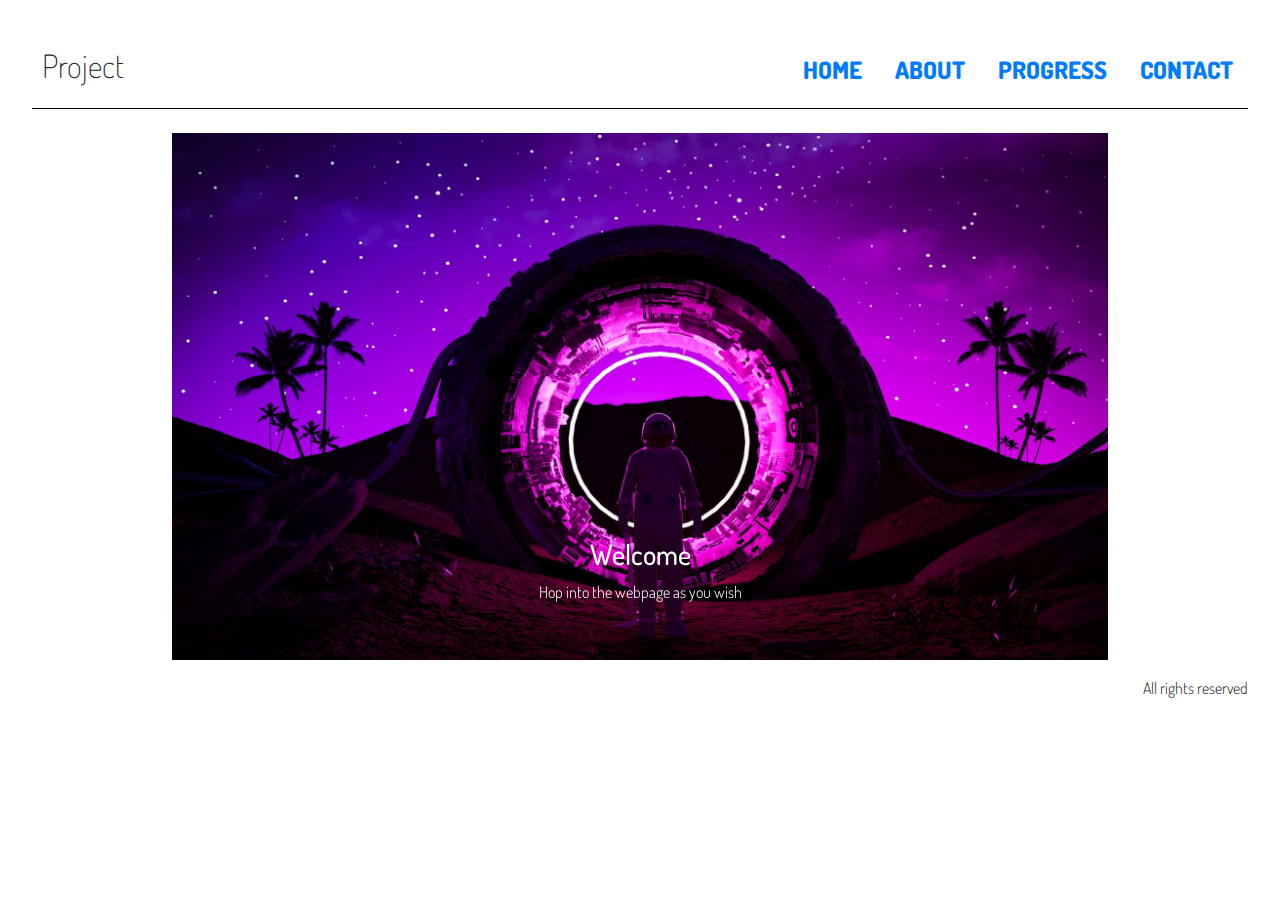
<file: portfolio_school/index.html>
<!DOCTYPE html>
<html lang="en" dir="ltr">
  <head>
    <meta charset="utf-8">
    <link rel="stylesheet" href="https://stackpath.bootstrapcdn.com/bootstrap/4.5.2/css/bootstrap.min.css" integrity="sha384-JcKb8q3iqJ61gNV9KGb8thSsNjpSL0n8PARn9HuZOnIxN0hoP+VmmDGMN5t9UJ0Z" crossorigin="anonymous">
    <script src="https://code.jquery.com/jquery-3.5.1.slim.min.js" integrity="sha384-DfXdz2htPH0lsSSs5nCTpuj/zy4C+OGpamoFVy38MVBnE+IbbVYUew+OrCXaRkfj" crossorigin="anonymous"></script>
    <script src="https://cdn.jsdelivr.net/npm/popper.js@1.16.1/dist/umd/popper.min.js" integrity="sha384-9/reFTGAW83EW2RDu2S0VKaIzap3H66lZH81PoYlFhbGU+6BZp6G7niu735Sk7lN" crossorigin="anonymous"></script>
    <script src="https://stackpath.bootstrapcdn.com/bootstrap/4.5.2/js/bootstrap.min.js" integrity="sha384-B4gt1jrGC7Jh4AgTPSdUtOBvfO8shuf57BaghqFfPlYxofvL8/KUEfYiJOMMV+rV" crossorigin="anonymous"></script>
    <link rel="stylesheet" href="style/navbar.css">
    <script type="text/javascript" src="script/index.js"></script>
    <link rel="icon" href="media/cyberpunk.png" type="x-image/icon">
    <title>Home</title>
  </head>
  <body>
    <main>
      <div class="header">
        <div class="logo">
          Project
        </div>
        <div class="menu">
        <a href="index.html" class="link">
          <div class="title">Home</div>
          <div class="bar"></div>
        </a>
        <a href="page/about.html" class="link">
          <div class="title">About</div>
          <div class="bar"></div>
        </a>
        <a href="page/progress.html" class="link">
          <div class="title">Progress</div>
          <div class="bar"></div>
        </a>
        <a href="page/contact.html" class="link">
          <div class="title">Contact</div>
          <div class="bar"></div>
        </a>
        </div>
      </div>
    </main>
    <div id="carouselExampleSlidesOnly" class="carousel slide" data-ride="carousel">
      <div class="carousel-inner">
        <div class="carousel-item active">
          <img class="d-block w-100" src="media/astronaut_ring_neon_156673_1920x1080.jpg" alt="First slide">
          <div class="carousel-caption">
            <h3>Welcome</h3>
            <p>Hop into the webpage as you wish</p>
          </div>
        </div>
        <div class="carousel-item">
          <img class="d-block w-100" src="media/wallpapersden.com_synthwave-and-retrowave_1920x1080.jpg" alt="Second slide">
        </div>
        <div class="carousel-item">
          <img class="d-block w-100" src="media/xiaomi-mi-gaming-laptop-stock-4k-nx-1920x1080.jpg" alt="Third slide">
        </div>
      </div>
    </div>
    <!-- <footer class="footer">
      <div class="container">
        <span class="text-muted">
          All rights reserved
        </span>
      </div>
    </footer> -->
    <div class="footer-copyright text-right py-3">All rights reserved</div>
  </body>
</html>
</file>
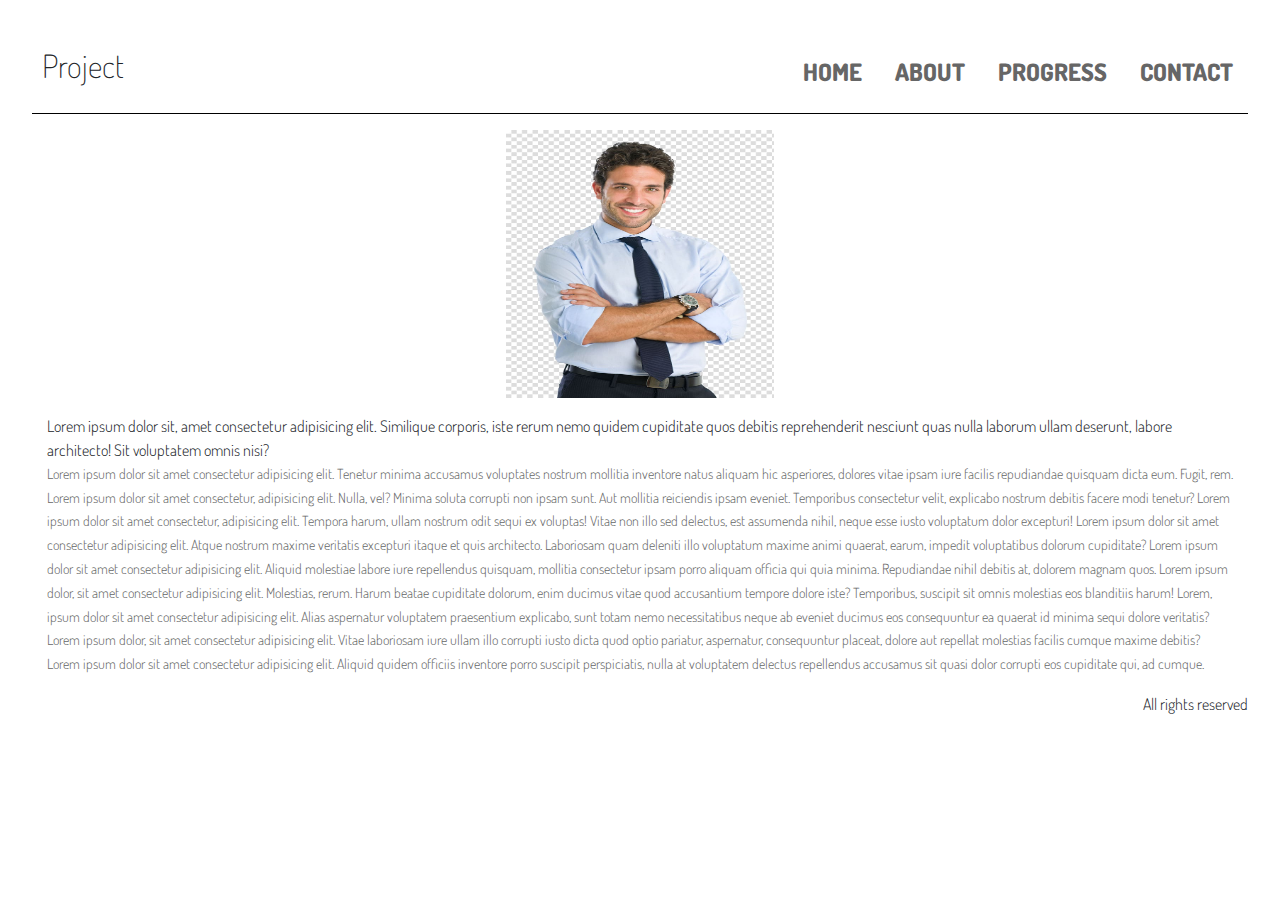
<file: portfolio_school/page/about.html>
<!DOCTYPE html>
<html lang="en" dir="ltr">
  <head>
    <meta charset="utf-8">
    <link rel="stylesheet" href="https://stackpath.bootstrapcdn.com/bootstrap/4.5.2/css/bootstrap.min.css" integrity="sha384-JcKb8q3iqJ61gNV9KGb8thSsNjpSL0n8PARn9HuZOnIxN0hoP+VmmDGMN5t9UJ0Z" crossorigin="anonymous">
    <script src="https://code.jquery.com/jquery-3.5.1.slim.min.js" integrity="sha384-DfXdz2htPH0lsSSs5nCTpuj/zy4C+OGpamoFVy38MVBnE+IbbVYUew+OrCXaRkfj" crossorigin="anonymous"></script>
    <script src="https://cdn.jsdelivr.net/npm/popper.js@1.16.1/dist/umd/popper.min.js" integrity="sha384-9/reFTGAW83EW2RDu2S0VKaIzap3H66lZH81PoYlFhbGU+6BZp6G7niu735Sk7lN" crossorigin="anonymous"></script>
    <script src="https://stackpath.bootstrapcdn.com/bootstrap/4.5.2/js/bootstrap.min.js" integrity="sha384-B4gt1jrGC7Jh4AgTPSdUtOBvfO8shuf57BaghqFfPlYxofvL8/KUEfYiJOMMV+rV" crossorigin="anonymous"></script>
    <link rel="stylesheet" href="../style/navbar.css">
    <link rel="stylesheet" href="../style/contact.css">
    <script type="text/javascript" src="../script/index.js"></script>
    <link rel="icon" href="../media/cyberpunk.png" type="x-image/icon">
    <title>About</title>
  </head>
  <body>
    <main>
      <div class="header">
        <div class="logo">Project</div>
        <div class="menu">
        <a href="../index.html" class="link">
            <div class="title">Home</div>
            <div class="bar"></div>
        </a>
        <a href="../page/about.html" class="link">
          <div class="title">About</div>
          <div class="bar"></div>
        </a>
        <a href="../page/progress.html" class="link">
          <div class="title">Progress</div>
          <div class="bar"></div>
        </a>
        <a href="../page/contact.html" class="link">
          <div class="title">Contact</div>
          <div class="bar"></div>
        </a>
        </div>
      </div>
    </main>
    <div class="headerimage">
        <img src="../media/desktop-wallpaper-clip-art-thinking-woman.jpg" alt="hdrimg" class="rounded mx-auto d-block">
    </div>
    <div class="section group">
        <div class="col span_1of3"></div>
        <div class="col span_1of3">Lorem ipsum dolor sit, amet consectetur adipisicing elit. Similique corporis, iste rerum nemo quidem cupiditate quos debitis reprehenderit nesciunt quas nulla laborum ullam deserunt, labore architecto! Sit voluptatem omnis nisi?</div>
        <div class="col span_1of3">
            <p>
                Lorem ipsum dolor sit amet consectetur adipisicing elit. Tenetur minima accusamus voluptates nostrum mollitia inventore natus aliquam hic asperiores, dolores vitae ipsam iure facilis repudiandae quisquam dicta eum. Fugit, rem.
                Lorem ipsum dolor sit amet consectetur, adipisicing elit. Nulla, vel? Minima soluta corrupti non ipsam sunt. Aut mollitia reiciendis ipsam eveniet. Temporibus consectetur velit, explicabo nostrum debitis facere modi tenetur?
                Lorem ipsum dolor sit amet consectetur, adipisicing elit. Tempora harum, ullam nostrum odit sequi ex voluptas! Vitae non illo sed delectus, est assumenda nihil, neque esse iusto voluptatum dolor excepturi!
                Lorem ipsum dolor sit amet consectetur adipisicing elit. Atque nostrum maxime veritatis excepturi itaque et quis architecto. Laboriosam quam deleniti illo voluptatum maxime animi quaerat, earum, impedit voluptatibus dolorum cupiditate?
                Lorem ipsum dolor sit amet consectetur adipisicing elit. Aliquid molestiae labore iure repellendus quisquam, mollitia consectetur ipsam porro aliquam officia qui quia minima. Repudiandae nihil debitis at, dolorem magnam quos.
                Lorem ipsum dolor, sit amet consectetur adipisicing elit. Molestias, rerum. Harum beatae cupiditate dolorum, enim ducimus vitae quod accusantium tempore dolore iste? Temporibus, suscipit sit omnis molestias eos blanditiis harum!
                Lorem, ipsum dolor sit amet consectetur adipisicing elit. Alias aspernatur voluptatem praesentium explicabo, sunt totam nemo necessitatibus neque ab eveniet ducimus eos consequuntur ea quaerat id minima sequi dolore veritatis?
                Lorem ipsum dolor, sit amet consectetur adipisicing elit. Vitae laboriosam iure ullam illo corrupti iusto dicta quod optio pariatur, aspernatur, consequuntur placeat, dolore aut repellat molestias facilis cumque maxime debitis?
                Lorem ipsum dolor sit amet consectetur adipisicing elit. Aliquid quidem officiis inventore porro suscipit perspiciatis, nulla at voluptatem delectus repellendus accusamus sit quasi dolor corrupti eos cupiditate qui, ad cumque.
            </p>
        </div>
    </div>
    <!-- <footer class="footer">
      <div class="container">
        <span class="text-muted">
          All rights reserved
        </span>
      </div>
    </footer> -->
    <div class="footer-copyright text-right py-3">All rights reserved</div>
  </body>
</html>
</file>
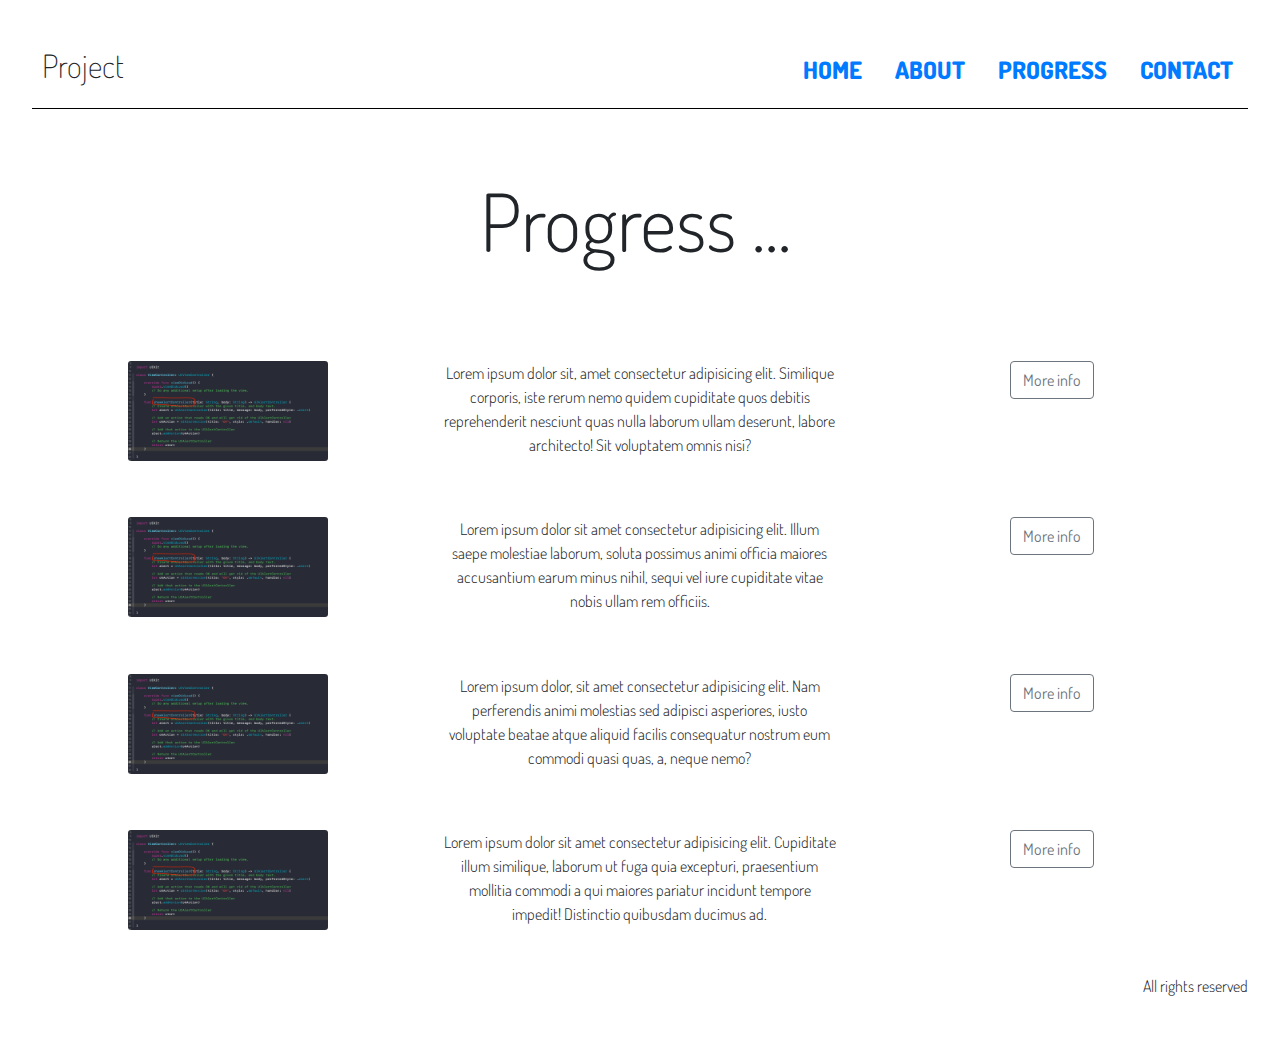
<file: portfolio_school/page/progress.html>
<!DOCTYPE html>
<html lang="en" dir="ltr">
  <head>
    <meta charset="utf-8">
    <link rel="stylesheet" href="https://stackpath.bootstrapcdn.com/bootstrap/4.5.2/css/bootstrap.min.css" integrity="sha384-JcKb8q3iqJ61gNV9KGb8thSsNjpSL0n8PARn9HuZOnIxN0hoP+VmmDGMN5t9UJ0Z" crossorigin="anonymous">
    <script src="https://code.jquery.com/jquery-3.5.1.slim.min.js" integrity="sha384-DfXdz2htPH0lsSSs5nCTpuj/zy4C+OGpamoFVy38MVBnE+IbbVYUew+OrCXaRkfj" crossorigin="anonymous"></script>
    <script src="https://cdn.jsdelivr.net/npm/popper.js@1.16.1/dist/umd/popper.min.js" integrity="sha384-9/reFTGAW83EW2RDu2S0VKaIzap3H66lZH81PoYlFhbGU+6BZp6G7niu735Sk7lN" crossorigin="anonymous"></script>
    <script src="https://stackpath.bootstrapcdn.com/bootstrap/4.5.2/js/bootstrap.min.js" integrity="sha384-B4gt1jrGC7Jh4AgTPSdUtOBvfO8shuf57BaghqFfPlYxofvL8/KUEfYiJOMMV+rV" crossorigin="anonymous"></script>
    <link rel="stylesheet" href="../style/progress.css">
    <link rel="stylesheet" href="../style/navbar.css">
    <script type="text/javascript" src="../script/index.js"></script>
    <link rel="icon" href="../media/cyberpunk.png" type="x-image/icon">
    <title>Progress</title>
  </head>
  <body>
    <main>
      <div class="header">
        <div class="logo">Project</div>
        <div class="menu">
        <a href="../index.html" class="link">
            <div class="title">Home</div>
            <div class="bar"></div>
        </a>
        <a href="../page/about.html" class="link">
          <div class="title">About</div>
          <div class="bar"></div>
        </a>
        <a href="../page/progress.html" class="link">
          <div class="title">Progress</div>
          <div class="bar"></div>
        </a>
        <a href="../page/contact.html" class="link">
          <div class="title">Contact</div>
          <div class="bar"></div>
        </a>
        </div>
      </div>
      <div class="progressbar">Progress ...</div>
    </main>
    <div class="section group">
        <div class="col span_1of3"><img src="../media/CodeSnippetsScreenshot1.png" alt="codesnippet" class="codesnippet"></div>
        <div class="col span_1of3">Lorem ipsum dolor sit, amet consectetur adipisicing elit. Similique corporis, iste rerum nemo quidem cupiditate quos debitis reprehenderit nesciunt quas nulla laborum ullam deserunt, labore architecto! Sit voluptatem omnis nisi?</div>
        <div class="col span_1of3">
            <button type="button" class="btn btn-outline-secondary" data-toggle="modal" data-target="#exampleModalLong">More info</button>
              <div class="modal fade" id="exampleModalLong" tabindex="-1" role="dialog" aria-labelledby="exampleModalLongTitle" aria-hidden="true">
                <div class="modal-dialog" role="document">
                  <div class="modal-content">
                    <div class="modal-header">
                      <h5 class="modal-title" id="exampleModalLongTitle">Project example</h5>
                      <button type="button" class="close" data-dismiss="modal" aria-label="Close">
                        <span aria-hidden="true">&times;</span>
                      </button>
                    </div>
                    <div class="modal-body">
                      <p>
                      Lorem ipsum dolor, sit amet consectetur adipisicing elit. Accusamus provident nihil asperiores enim molestiae tempore atque aut, laboriosam facere, consectetur in est iusto quae dignissimos. Tempore at totam voluptates distinctio?
                      Lorem, ipsum dolor sit amet consectetur adipisicing elit. Officia, minima? Possimus sit cum doloremque, maxime, alias, officia unde id fugiat modi in odio corrupti beatae vel necessitatibus labore sint maiores.
                      Lorem ipsum dolor sit amet consectetur adipisicing elit. Debitis tempora dolor ullam architecto? Dolor, doloremque, reiciendis nulla cupiditate facere sit dolorum ratione aperiam iusto officia iure laboriosam consequatur, explicabo accusamus?
                      Lorem ipsum dolor sit amet consectetur adipisicing elit. Quae sint adipisci odio architecto ex ratione ipsa vero vel aspernatur beatae quidem eveniet, voluptas pariatur animi aut necessitatibus omnis ducimus nam?
                      Lorem ipsum, dolor sit amet consectetur adipisicing elit. Distinctio magni odio dolorum adipisci ducimus officiis recusandae dicta eveniet, ex ipsum facilis ipsam repellendus harum, voluptatibus molestias, impedit ratione expedita sequi?
                      Lorem ipsum dolor sit amet consectetur adipisicing elit. Vel, tempore. Ipsum incidunt maxime quas quam exercitationem optio autem sapiente nostrum pariatur facere fugiat ullam id voluptates, adipisci delectus deleniti in.
                      Lorem ipsum, dolor sit amet consectetur adipisicing elit. Eligendi quibusdam excepturi nihil laboriosam facere iste maxime modi asperiores maiores, incidunt, magnam aliquid dolorum, perferendis ducimus cumque. Veniam tempore laudantium explicabo.
                      Lorem ipsum dolor sit amet consectetur adipisicing elit. Nesciunt similique laborum sed dolores dicta culpa est porro vel, possimus, iure totam ipsum ab obcaecati distinctio quia cum sequi dolore architecto.
                      Lorem ipsum dolor, sit amet consectetur adipisicing elit. Accusamus provident nihil asperiores enim molestiae tempore atque aut, laboriosam facere, consectetur in est iusto quae dignissimos. Tempore at totam voluptates distinctio?
                      Lorem, ipsum dolor sit amet consectetur adipisicing elit. Officia, minima? Possimus sit cum doloremque, maxime, alias, officia unde id fugiat modi in odio corrupti beatae vel necessitatibus labore sint maiores.
                      Lorem ipsum dolor sit amet consectetur adipisicing elit. Debitis tempora dolor ullam architecto? Dolor, doloremque, reiciendis nulla cupiditate facere sit dolorum ratione aperiam iusto officia iure laboriosam consequatur, explicabo accusamus?
                      Lorem ipsum dolor sit amet consectetur adipisicing elit. Quae sint adipisci odio architecto ex ratione ipsa vero vel aspernatur beatae quidem eveniet, voluptas pariatur animi aut necessitatibus omnis ducimus nam?
                      Lorem ipsum, dolor sit amet consectetur adipisicing elit. Distinctio magni odio dolorum adipisci ducimus officiis recusandae dicta eveniet, ex ipsum facilis ipsam repellendus harum, voluptatibus molestias, impedit ratione expedita sequi?
                      Lorem ipsum dolor sit amet consectetur adipisicing elit. Vel, tempore. Ipsum incidunt maxime quas quam exercitationem optio autem sapiente nostrum pariatur facere fugiat ullam id voluptates, adipisci delectus deleniti in.
                      Lorem ipsum, dolor sit amet consectetur adipisicing elit. Eligendi quibusdam excepturi nihil laboriosam facere iste maxime modi asperiores maiores, incidunt, magnam aliquid dolorum, perferendis ducimus cumque. Veniam tempore laudantium explicabo.
                      Lorem ipsum dolor sit amet consectetur adipisicing elit. Nesciunt similique laborum sed dolores dicta culpa est porro vel, possimus, iure totam ipsum ab obcaecati distinctio quia cum sequi dolore architecto.
                      Lorem ipsum dolor, sit amet consectetur adipisicing elit. Accusamus provident nihil asperiores enim molestiae tempore atque aut, laboriosam facere, consectetur in est iusto quae dignissimos. Tempore at totam voluptates distinctio?
                      Lorem, ipsum dolor sit amet consectetur adipisicing elit. Officia, minima? Possimus sit cum doloremque, maxime, alias, officia unde id fugiat modi in odio corrupti beatae vel necessitatibus labore sint maiores.
                      Lorem ipsum dolor sit amet consectetur adipisicing elit. Debitis tempora dolor ullam architecto? Dolor, doloremque, reiciendis nulla cupiditate facere sit dolorum ratione aperiam iusto officia iure laboriosam consequatur, explicabo accusamus?
                      Lorem ipsum dolor sit amet consectetur adipisicing elit. Quae sint adipisci odio architecto ex ratione ipsa vero vel aspernatur beatae quidem eveniet, voluptas pariatur animi aut necessitatibus omnis ducimus nam?
                      Lorem ipsum, dolor sit amet consectetur adipisicing elit. Distinctio magni odio dolorum adipisci ducimus officiis recusandae dicta eveniet, ex ipsum facilis ipsam repellendus harum, voluptatibus molestias, impedit ratione expedita sequi?
                      Lorem ipsum dolor sit amet consectetur adipisicing elit. Vel, tempore. Ipsum incidunt maxime quas quam exercitationem optio autem sapiente nostrum pariatur facere fugiat ullam id voluptates, adipisci delectus deleniti in.
                      Lorem ipsum, dolor sit amet consectetur adipisicing elit. Eligendi quibusdam excepturi nihil laboriosam facere iste maxime modi asperiores maiores, incidunt, magnam aliquid dolorum, perferendis ducimus cumque. Veniam tempore laudantium explicabo.
                      Lorem ipsum dolor sit amet consectetur adipisicing elit. Nesciunt similique laborum sed dolores dicta culpa est porro vel, possimus, iure totam ipsum ab obcaecati distinctio quia cum sequi dolore architecto.
                      Lorem ipsum dolor, sit amet consectetur adipisicing elit. Accusamus provident nihil asperiores enim molestiae tempore atque aut, laboriosam facere, consectetur in est iusto quae dignissimos. Tempore at totam voluptates distinctio?
                      Lorem, ipsum dolor sit amet consectetur adipisicing elit. Officia, minima? Possimus sit cum doloremque, maxime, alias, officia unde id fugiat modi in odio corrupti beatae vel necessitatibus labore sint maiores.
                      Lorem ipsum dolor sit amet consectetur adipisicing elit. Debitis tempora dolor ullam architecto? Dolor, doloremque, reiciendis nulla cupiditate facere sit dolorum ratione aperiam iusto officia iure laboriosam consequatur, explicabo accusamus?
                      Lorem ipsum dolor sit amet consectetur adipisicing elit. Quae sint adipisci odio architecto ex ratione ipsa vero vel aspernatur beatae quidem eveniet, voluptas pariatur animi aut necessitatibus omnis ducimus nam?
                      Lorem ipsum, dolor sit amet consectetur adipisicing elit. Distinctio magni odio dolorum adipisci ducimus officiis recusandae dicta eveniet, ex ipsum facilis ipsam repellendus harum, voluptatibus molestias, impedit ratione expedita sequi?
                      Lorem ipsum dolor sit amet consectetur adipisicing elit. Vel, tempore. Ipsum incidunt maxime quas quam exercitationem optio autem sapiente nostrum pariatur facere fugiat ullam id voluptates, adipisci delectus deleniti in.
                      Lorem ipsum, dolor sit amet consectetur adipisicing elit. Eligendi quibusdam excepturi nihil laboriosam facere iste maxime modi asperiores maiores, incidunt, magnam aliquid dolorum, perferendis ducimus cumque. Veniam tempore laudantium explicabo.
                      Lorem ipsum dolor sit amet consectetur adipisicing elit. Nesciunt similique laborum sed dolores dicta culpa est porro vel, possimus, iure totam ipsum ab obcaecati distinctio quia cum sequi dolore architecto.
                      </p>
                    </div>
                    <div class="modal-footer">
                      <button type="button" class="btn btn-secondary" data-dismiss="modal">Close</button>
                    </div>
                  </div>
                </div>
              </div>
        </div>
    </div>
    <div class="section group">
        <div class="col span_1of3"><img src="../media/CodeSnippetsScreenshot1.png" alt="codesnippet" class="codesnippet"></div>
        <div class="col span_1of3">Lorem ipsum dolor sit amet consectetur adipisicing elit. Illum saepe molestiae laborum, soluta possimus animi officia maiores accusantium earum minus nihil, sequi vel iure cupiditate vitae nobis ullam rem officiis.</div>
        <div class="col span_1of3">
            <button type="button" class="btn btn-outline-secondary" data-toggle="modal" data-target="#exampleModalLong">More info</button>
            <div class="modal fade" id="exampleModalLong" tabindex="-1" role="dialog" aria-labelledby="exampleModalLongTitle" aria-hidden="true">
              <div class="modal-dialog" role="document">
                <div class="modal-content">
                  <div class="modal-header">
                    <h5 class="modal-title" id="exampleModalLongTitle">Project example</h5>
                    <button type="button" class="close" data-dismiss="modal" aria-label="Close">
                      <span aria-hidden="true">&times;</span>
                    </button>
                  </div>
                  <div class="modal-body">
                    <p>
                    Lorem ipsum dolor, sit amet consectetur adipisicing elit. Accusamus provident nihil asperiores enim molestiae tempore atque aut, laboriosam facere, consectetur in est iusto quae dignissimos. Tempore at totam voluptates distinctio?
                    Lorem, ipsum dolor sit amet consectetur adipisicing elit. Officia, minima? Possimus sit cum doloremque, maxime, alias, officia unde id fugiat modi in odio corrupti beatae vel necessitatibus labore sint maiores.
                    Lorem ipsum dolor sit amet consectetur adipisicing elit. Debitis tempora dolor ullam architecto? Dolor, doloremque, reiciendis nulla cupiditate facere sit dolorum ratione aperiam iusto officia iure laboriosam consequatur, explicabo accusamus?
                    Lorem ipsum dolor sit amet consectetur adipisicing elit. Quae sint adipisci odio architecto ex ratione ipsa vero vel aspernatur beatae quidem eveniet, voluptas pariatur animi aut necessitatibus omnis ducimus nam?
                    Lorem ipsum, dolor sit amet consectetur adipisicing elit. Distinctio magni odio dolorum adipisci ducimus officiis recusandae dicta eveniet, ex ipsum facilis ipsam repellendus harum, voluptatibus molestias, impedit ratione expedita sequi?
                    Lorem ipsum dolor sit amet consectetur adipisicing elit. Vel, tempore. Ipsum incidunt maxime quas quam exercitationem optio autem sapiente nostrum pariatur facere fugiat ullam id voluptates, adipisci delectus deleniti in.
                    Lorem ipsum, dolor sit amet consectetur adipisicing elit. Eligendi quibusdam excepturi nihil laboriosam facere iste maxime modi asperiores maiores, incidunt, magnam aliquid dolorum, perferendis ducimus cumque. Veniam tempore laudantium explicabo.
                    Lorem ipsum dolor sit amet consectetur adipisicing elit. Nesciunt similique laborum sed dolores dicta culpa est porro vel, possimus, iure totam ipsum ab obcaecati distinctio quia cum sequi dolore architecto.
                    Lorem ipsum dolor, sit amet consectetur adipisicing elit. Accusamus provident nihil asperiores enim molestiae tempore atque aut, laboriosam facere, consectetur in est iusto quae dignissimos. Tempore at totam voluptates distinctio?
                    Lorem, ipsum dolor sit amet consectetur adipisicing elit. Officia, minima? Possimus sit cum doloremque, maxime, alias, officia unde id fugiat modi in odio corrupti beatae vel necessitatibus labore sint maiores.
                    Lorem ipsum dolor sit amet consectetur adipisicing elit. Debitis tempora dolor ullam architecto? Dolor, doloremque, reiciendis nulla cupiditate facere sit dolorum ratione aperiam iusto officia iure laboriosam consequatur, explicabo accusamus?
                    Lorem ipsum dolor sit amet consectetur adipisicing elit. Quae sint adipisci odio architecto ex ratione ipsa vero vel aspernatur beatae quidem eveniet, voluptas pariatur animi aut necessitatibus omnis ducimus nam?
                    Lorem ipsum, dolor sit amet consectetur adipisicing elit. Distinctio magni odio dolorum adipisci ducimus officiis recusandae dicta eveniet, ex ipsum facilis ipsam repellendus harum, voluptatibus molestias, impedit ratione expedita sequi?
                    Lorem ipsum dolor sit amet consectetur adipisicing elit. Vel, tempore. Ipsum incidunt maxime quas quam exercitationem optio autem sapiente nostrum pariatur facere fugiat ullam id voluptates, adipisci delectus deleniti in.
                    Lorem ipsum, dolor sit amet consectetur adipisicing elit. Eligendi quibusdam excepturi nihil laboriosam facere iste maxime modi asperiores maiores, incidunt, magnam aliquid dolorum, perferendis ducimus cumque. Veniam tempore laudantium explicabo.
                    Lorem ipsum dolor sit amet consectetur adipisicing elit. Nesciunt similique laborum sed dolores dicta culpa est porro vel, possimus, iure totam ipsum ab obcaecati distinctio quia cum sequi dolore architecto.
                    Lorem ipsum dolor, sit amet consectetur adipisicing elit. Accusamus provident nihil asperiores enim molestiae tempore atque aut, laboriosam facere, consectetur in est iusto quae dignissimos. Tempore at totam voluptates distinctio?
                    Lorem, ipsum dolor sit amet consectetur adipisicing elit. Officia, minima? Possimus sit cum doloremque, maxime, alias, officia unde id fugiat modi in odio corrupti beatae vel necessitatibus labore sint maiores.
                    Lorem ipsum dolor sit amet consectetur adipisicing elit. Debitis tempora dolor ullam architecto? Dolor, doloremque, reiciendis nulla cupiditate facere sit dolorum ratione aperiam iusto officia iure laboriosam consequatur, explicabo accusamus?
                    Lorem ipsum dolor sit amet consectetur adipisicing elit. Quae sint adipisci odio architecto ex ratione ipsa vero vel aspernatur beatae quidem eveniet, voluptas pariatur animi aut necessitatibus omnis ducimus nam?
                    Lorem ipsum, dolor sit amet consectetur adipisicing elit. Distinctio magni odio dolorum adipisci ducimus officiis recusandae dicta eveniet, ex ipsum facilis ipsam repellendus harum, voluptatibus molestias, impedit ratione expedita sequi?
                    Lorem ipsum dolor sit amet consectetur adipisicing elit. Vel, tempore. Ipsum incidunt maxime quas quam exercitationem optio autem sapiente nostrum pariatur facere fugiat ullam id voluptates, adipisci delectus deleniti in.
                    Lorem ipsum, dolor sit amet consectetur adipisicing elit. Eligendi quibusdam excepturi nihil laboriosam facere iste maxime modi asperiores maiores, incidunt, magnam aliquid dolorum, perferendis ducimus cumque. Veniam tempore laudantium explicabo.
                    Lorem ipsum dolor sit amet consectetur adipisicing elit. Nesciunt similique laborum sed dolores dicta culpa est porro vel, possimus, iure totam ipsum ab obcaecati distinctio quia cum sequi dolore architecto.
                    Lorem ipsum dolor, sit amet consectetur adipisicing elit. Accusamus provident nihil asperiores enim molestiae tempore atque aut, laboriosam facere, consectetur in est iusto quae dignissimos. Tempore at totam voluptates distinctio?
                    Lorem, ipsum dolor sit amet consectetur adipisicing elit. Officia, minima? Possimus sit cum doloremque, maxime, alias, officia unde id fugiat modi in odio corrupti beatae vel necessitatibus labore sint maiores.
                    Lorem ipsum dolor sit amet consectetur adipisicing elit. Debitis tempora dolor ullam architecto? Dolor, doloremque, reiciendis nulla cupiditate facere sit dolorum ratione aperiam iusto officia iure laboriosam consequatur, explicabo accusamus?
                    Lorem ipsum dolor sit amet consectetur adipisicing elit. Quae sint adipisci odio architecto ex ratione ipsa vero vel aspernatur beatae quidem eveniet, voluptas pariatur animi aut necessitatibus omnis ducimus nam?
                    Lorem ipsum, dolor sit amet consectetur adipisicing elit. Distinctio magni odio dolorum adipisci ducimus officiis recusandae dicta eveniet, ex ipsum facilis ipsam repellendus harum, voluptatibus molestias, impedit ratione expedita sequi?
                    Lorem ipsum dolor sit amet consectetur adipisicing elit. Vel, tempore. Ipsum incidunt maxime quas quam exercitationem optio autem sapiente nostrum pariatur facere fugiat ullam id voluptates, adipisci delectus deleniti in.
                    Lorem ipsum, dolor sit amet consectetur adipisicing elit. Eligendi quibusdam excepturi nihil laboriosam facere iste maxime modi asperiores maiores, incidunt, magnam aliquid dolorum, perferendis ducimus cumque. Veniam tempore laudantium explicabo.
                    Lorem ipsum dolor sit amet consectetur adipisicing elit. Nesciunt similique laborum sed dolores dicta culpa est porro vel, possimus, iure totam ipsum ab obcaecati distinctio quia cum sequi dolore architecto.
                    </p>
                  </div>
                  <div class="modal-footer">
                    <button type="button" class="btn btn-secondary" data-dismiss="modal">Close</button>
                  </div>
                </div>
              </div>
            </div>
        </div>
    </div>
    <div class="section group">
        <div class="col span_1of3"><img src="../media/CodeSnippetsScreenshot1.png" alt="codesnippet" class="codesnippet"></div>
        <div class="col span_1of3">Lorem ipsum dolor, sit amet consectetur adipisicing elit. Nam perferendis animi molestias sed adipisci asperiores, iusto voluptate beatae atque aliquid facilis consequatur nostrum eum commodi quasi quas, a, neque nemo?</div>
        <div class="col span_1of3">
            <button type="button" class="btn btn-outline-secondary" data-toggle="modal" data-target="#exampleModalLong">More info</button>
            <div class="modal fade" id="exampleModalLong" tabindex="-1" role="dialog" aria-labelledby="exampleModalLongTitle" aria-hidden="true">
              <div class="modal-dialog" role="document">
                <div class="modal-content">
                  <div class="modal-header">
                    <h5 class="modal-title" id="exampleModalLongTitle">Project example</h5>
                    <button type="button" class="close" data-dismiss="modal" aria-label="Close">
                      <span aria-hidden="true">&times;</span>
                    </button>
                  </div>
                  <div class="modal-body">
                    <p>
                    Lorem ipsum dolor, sit amet consectetur adipisicing elit. Accusamus provident nihil asperiores enim molestiae tempore atque aut, laboriosam facere, consectetur in est iusto quae dignissimos. Tempore at totam voluptates distinctio?
                    Lorem, ipsum dolor sit amet consectetur adipisicing elit. Officia, minima? Possimus sit cum doloremque, maxime, alias, officia unde id fugiat modi in odio corrupti beatae vel necessitatibus labore sint maiores.
                    Lorem ipsum dolor sit amet consectetur adipisicing elit. Debitis tempora dolor ullam architecto? Dolor, doloremque, reiciendis nulla cupiditate facere sit dolorum ratione aperiam iusto officia iure laboriosam consequatur, explicabo accusamus?
                    Lorem ipsum dolor sit amet consectetur adipisicing elit. Quae sint adipisci odio architecto ex ratione ipsa vero vel aspernatur beatae quidem eveniet, voluptas pariatur animi aut necessitatibus omnis ducimus nam?
                    Lorem ipsum, dolor sit amet consectetur adipisicing elit. Distinctio magni odio dolorum adipisci ducimus officiis recusandae dicta eveniet, ex ipsum facilis ipsam repellendus harum, voluptatibus molestias, impedit ratione expedita sequi?
                    Lorem ipsum dolor sit amet consectetur adipisicing elit. Vel, tempore. Ipsum incidunt maxime quas quam exercitationem optio autem sapiente nostrum pariatur facere fugiat ullam id voluptates, adipisci delectus deleniti in.
                    Lorem ipsum, dolor sit amet consectetur adipisicing elit. Eligendi quibusdam excepturi nihil laboriosam facere iste maxime modi asperiores maiores, incidunt, magnam aliquid dolorum, perferendis ducimus cumque. Veniam tempore laudantium explicabo.
                    Lorem ipsum dolor sit amet consectetur adipisicing elit. Nesciunt similique laborum sed dolores dicta culpa est porro vel, possimus, iure totam ipsum ab obcaecati distinctio quia cum sequi dolore architecto.
                    Lorem ipsum dolor, sit amet consectetur adipisicing elit. Accusamus provident nihil asperiores enim molestiae tempore atque aut, laboriosam facere, consectetur in est iusto quae dignissimos. Tempore at totam voluptates distinctio?
                    Lorem, ipsum dolor sit amet consectetur adipisicing elit. Officia, minima? Possimus sit cum doloremque, maxime, alias, officia unde id fugiat modi in odio corrupti beatae vel necessitatibus labore sint maiores.
                    Lorem ipsum dolor sit amet consectetur adipisicing elit. Debitis tempora dolor ullam architecto? Dolor, doloremque, reiciendis nulla cupiditate facere sit dolorum ratione aperiam iusto officia iure laboriosam consequatur, explicabo accusamus?
                    Lorem ipsum dolor sit amet consectetur adipisicing elit. Quae sint adipisci odio architecto ex ratione ipsa vero vel aspernatur beatae quidem eveniet, voluptas pariatur animi aut necessitatibus omnis ducimus nam?
                    Lorem ipsum, dolor sit amet consectetur adipisicing elit. Distinctio magni odio dolorum adipisci ducimus officiis recusandae dicta eveniet, ex ipsum facilis ipsam repellendus harum, voluptatibus molestias, impedit ratione expedita sequi?
                    Lorem ipsum dolor sit amet consectetur adipisicing elit. Vel, tempore. Ipsum incidunt maxime quas quam exercitationem optio autem sapiente nostrum pariatur facere fugiat ullam id voluptates, adipisci delectus deleniti in.
                    Lorem ipsum, dolor sit amet consectetur adipisicing elit. Eligendi quibusdam excepturi nihil laboriosam facere iste maxime modi asperiores maiores, incidunt, magnam aliquid dolorum, perferendis ducimus cumque. Veniam tempore laudantium explicabo.
                    Lorem ipsum dolor sit amet consectetur adipisicing elit. Nesciunt similique laborum sed dolores dicta culpa est porro vel, possimus, iure totam ipsum ab obcaecati distinctio quia cum sequi dolore architecto.
                    Lorem ipsum dolor, sit amet consectetur adipisicing elit. Accusamus provident nihil asperiores enim molestiae tempore atque aut, laboriosam facere, consectetur in est iusto quae dignissimos. Tempore at totam voluptates distinctio?
                    Lorem, ipsum dolor sit amet consectetur adipisicing elit. Officia, minima? Possimus sit cum doloremque, maxime, alias, officia unde id fugiat modi in odio corrupti beatae vel necessitatibus labore sint maiores.
                    Lorem ipsum dolor sit amet consectetur adipisicing elit. Debitis tempora dolor ullam architecto? Dolor, doloremque, reiciendis nulla cupiditate facere sit dolorum ratione aperiam iusto officia iure laboriosam consequatur, explicabo accusamus?
                    Lorem ipsum dolor sit amet consectetur adipisicing elit. Quae sint adipisci odio architecto ex ratione ipsa vero vel aspernatur beatae quidem eveniet, voluptas pariatur animi aut necessitatibus omnis ducimus nam?
                    Lorem ipsum, dolor sit amet consectetur adipisicing elit. Distinctio magni odio dolorum adipisci ducimus officiis recusandae dicta eveniet, ex ipsum facilis ipsam repellendus harum, voluptatibus molestias, impedit ratione expedita sequi?
                    Lorem ipsum dolor sit amet consectetur adipisicing elit. Vel, tempore. Ipsum incidunt maxime quas quam exercitationem optio autem sapiente nostrum pariatur facere fugiat ullam id voluptates, adipisci delectus deleniti in.
                    Lorem ipsum, dolor sit amet consectetur adipisicing elit. Eligendi quibusdam excepturi nihil laboriosam facere iste maxime modi asperiores maiores, incidunt, magnam aliquid dolorum, perferendis ducimus cumque. Veniam tempore laudantium explicabo.
                    Lorem ipsum dolor sit amet consectetur adipisicing elit. Nesciunt similique laborum sed dolores dicta culpa est porro vel, possimus, iure totam ipsum ab obcaecati distinctio quia cum sequi dolore architecto.
                    Lorem ipsum dolor, sit amet consectetur adipisicing elit. Accusamus provident nihil asperiores enim molestiae tempore atque aut, laboriosam facere, consectetur in est iusto quae dignissimos. Tempore at totam voluptates distinctio?
                    Lorem, ipsum dolor sit amet consectetur adipisicing elit. Officia, minima? Possimus sit cum doloremque, maxime, alias, officia unde id fugiat modi in odio corrupti beatae vel necessitatibus labore sint maiores.
                    Lorem ipsum dolor sit amet consectetur adipisicing elit. Debitis tempora dolor ullam architecto? Dolor, doloremque, reiciendis nulla cupiditate facere sit dolorum ratione aperiam iusto officia iure laboriosam consequatur, explicabo accusamus?
                    Lorem ipsum dolor sit amet consectetur adipisicing elit. Quae sint adipisci odio architecto ex ratione ipsa vero vel aspernatur beatae quidem eveniet, voluptas pariatur animi aut necessitatibus omnis ducimus nam?
                    Lorem ipsum, dolor sit amet consectetur adipisicing elit. Distinctio magni odio dolorum adipisci ducimus officiis recusandae dicta eveniet, ex ipsum facilis ipsam repellendus harum, voluptatibus molestias, impedit ratione expedita sequi?
                    Lorem ipsum dolor sit amet consectetur adipisicing elit. Vel, tempore. Ipsum incidunt maxime quas quam exercitationem optio autem sapiente nostrum pariatur facere fugiat ullam id voluptates, adipisci delectus deleniti in.
                    Lorem ipsum, dolor sit amet consectetur adipisicing elit. Eligendi quibusdam excepturi nihil laboriosam facere iste maxime modi asperiores maiores, incidunt, magnam aliquid dolorum, perferendis ducimus cumque. Veniam tempore laudantium explicabo.
                    Lorem ipsum dolor sit amet consectetur adipisicing elit. Nesciunt similique laborum sed dolores dicta culpa est porro vel, possimus, iure totam ipsum ab obcaecati distinctio quia cum sequi dolore architecto.
                    </p>
                  </div>
                  <div class="modal-footer">
                    <button type="button" class="btn btn-secondary" data-dismiss="modal">Close</button>
                  </div>
                </div>
              </div>
            </div>
        </div>
    </div>
    <div class="section group">
        <div class="col span_1of3"><img src="../media/CodeSnippetsScreenshot1.png" alt="codesnippet" class="codesnippet"></div>
        <div class="col span_1of3">Lorem ipsum dolor sit amet consectetur adipisicing elit. Cupiditate illum similique, laborum ut fuga quia excepturi, praesentium mollitia commodi a qui maiores pariatur incidunt tempore impedit! Distinctio quibusdam ducimus ad.</div>
        <div class="col span_1of3">
            <button type="button" class="btn btn-outline-secondary" data-toggle="modal" data-target="#exampleModalLong">More info</button>
            <div class="modal fade" id="exampleModalLong" tabindex="-1" role="dialog" aria-labelledby="exampleModalLongTitle" aria-hidden="true">
              <div class="modal-dialog" role="document">
                <div class="modal-content">
                  <div class="modal-header">
                    <h5 class="modal-title" id="exampleModalLongTitle">Project example</h5>
                    <button type="button" class="close" data-dismiss="modal" aria-label="Close">
                      <span aria-hidden="true">&times;</span>
                    </button>
                  </div>
                  <div class="modal-body">
                    <p>
                    Lorem ipsum dolor, sit amet consectetur adipisicing elit. Accusamus provident nihil asperiores enim molestiae tempore atque aut, laboriosam facere, consectetur in est iusto quae dignissimos. Tempore at totam voluptates distinctio?
                    Lorem, ipsum dolor sit amet consectetur adipisicing elit. Officia, minima? Possimus sit cum doloremque, maxime, alias, officia unde id fugiat modi in odio corrupti beatae vel necessitatibus labore sint maiores.
                    Lorem ipsum dolor sit amet consectetur adipisicing elit. Debitis tempora dolor ullam architecto? Dolor, doloremque, reiciendis nulla cupiditate facere sit dolorum ratione aperiam iusto officia iure laboriosam consequatur, explicabo accusamus?
                    Lorem ipsum dolor sit amet consectetur adipisicing elit. Quae sint adipisci odio architecto ex ratione ipsa vero vel aspernatur beatae quidem eveniet, voluptas pariatur animi aut necessitatibus omnis ducimus nam?
                    Lorem ipsum, dolor sit amet consectetur adipisicing elit. Distinctio magni odio dolorum adipisci ducimus officiis recusandae dicta eveniet, ex ipsum facilis ipsam repellendus harum, voluptatibus molestias, impedit ratione expedita sequi?
                    Lorem ipsum dolor sit amet consectetur adipisicing elit. Vel, tempore. Ipsum incidunt maxime quas quam exercitationem optio autem sapiente nostrum pariatur facere fugiat ullam id voluptates, adipisci delectus deleniti in.
                    Lorem ipsum, dolor sit amet consectetur adipisicing elit. Eligendi quibusdam excepturi nihil laboriosam facere iste maxime modi asperiores maiores, incidunt, magnam aliquid dolorum, perferendis ducimus cumque. Veniam tempore laudantium explicabo.
                    Lorem ipsum dolor sit amet consectetur adipisicing elit. Nesciunt similique laborum sed dolores dicta culpa est porro vel, possimus, iure totam ipsum ab obcaecati distinctio quia cum sequi dolore architecto.
                    Lorem ipsum dolor, sit amet consectetur adipisicing elit. Accusamus provident nihil asperiores enim molestiae tempore atque aut, laboriosam facere, consectetur in est iusto quae dignissimos. Tempore at totam voluptates distinctio?
                    Lorem, ipsum dolor sit amet consectetur adipisicing elit. Officia, minima? Possimus sit cum doloremque, maxime, alias, officia unde id fugiat modi in odio corrupti beatae vel necessitatibus labore sint maiores.
                    Lorem ipsum dolor sit amet consectetur adipisicing elit. Debitis tempora dolor ullam architecto? Dolor, doloremque, reiciendis nulla cupiditate facere sit dolorum ratione aperiam iusto officia iure laboriosam consequatur, explicabo accusamus?
                    Lorem ipsum dolor sit amet consectetur adipisicing elit. Quae sint adipisci odio architecto ex ratione ipsa vero vel aspernatur beatae quidem eveniet, voluptas pariatur animi aut necessitatibus omnis ducimus nam?
                    Lorem ipsum, dolor sit amet consectetur adipisicing elit. Distinctio magni odio dolorum adipisci ducimus officiis recusandae dicta eveniet, ex ipsum facilis ipsam repellendus harum, voluptatibus molestias, impedit ratione expedita sequi?
                    Lorem ipsum dolor sit amet consectetur adipisicing elit. Vel, tempore. Ipsum incidunt maxime quas quam exercitationem optio autem sapiente nostrum pariatur facere fugiat ullam id voluptates, adipisci delectus deleniti in.
                    Lorem ipsum, dolor sit amet consectetur adipisicing elit. Eligendi quibusdam excepturi nihil laboriosam facere iste maxime modi asperiores maiores, incidunt, magnam aliquid dolorum, perferendis ducimus cumque. Veniam tempore laudantium explicabo.
                    Lorem ipsum dolor sit amet consectetur adipisicing elit. Nesciunt similique laborum sed dolores dicta culpa est porro vel, possimus, iure totam ipsum ab obcaecati distinctio quia cum sequi dolore architecto.
                    Lorem ipsum dolor, sit amet consectetur adipisicing elit. Accusamus provident nihil asperiores enim molestiae tempore atque aut, laboriosam facere, consectetur in est iusto quae dignissimos. Tempore at totam voluptates distinctio?
                    Lorem, ipsum dolor sit amet consectetur adipisicing elit. Officia, minima? Possimus sit cum doloremque, maxime, alias, officia unde id fugiat modi in odio corrupti beatae vel necessitatibus labore sint maiores.
                    Lorem ipsum dolor sit amet consectetur adipisicing elit. Debitis tempora dolor ullam architecto? Dolor, doloremque, reiciendis nulla cupiditate facere sit dolorum ratione aperiam iusto officia iure laboriosam consequatur, explicabo accusamus?
                    Lorem ipsum dolor sit amet consectetur adipisicing elit. Quae sint adipisci odio architecto ex ratione ipsa vero vel aspernatur beatae quidem eveniet, voluptas pariatur animi aut necessitatibus omnis ducimus nam?
                    Lorem ipsum, dolor sit amet consectetur adipisicing elit. Distinctio magni odio dolorum adipisci ducimus officiis recusandae dicta eveniet, ex ipsum facilis ipsam repellendus harum, voluptatibus molestias, impedit ratione expedita sequi?
                    Lorem ipsum dolor sit amet consectetur adipisicing elit. Vel, tempore. Ipsum incidunt maxime quas quam exercitationem optio autem sapiente nostrum pariatur facere fugiat ullam id voluptates, adipisci delectus deleniti in.
                    Lorem ipsum, dolor sit amet consectetur adipisicing elit. Eligendi quibusdam excepturi nihil laboriosam facere iste maxime modi asperiores maiores, incidunt, magnam aliquid dolorum, perferendis ducimus cumque. Veniam tempore laudantium explicabo.
                    Lorem ipsum dolor sit amet consectetur adipisicing elit. Nesciunt similique laborum sed dolores dicta culpa est porro vel, possimus, iure totam ipsum ab obcaecati distinctio quia cum sequi dolore architecto.
                    Lorem ipsum dolor, sit amet consectetur adipisicing elit. Accusamus provident nihil asperiores enim molestiae tempore atque aut, laboriosam facere, consectetur in est iusto quae dignissimos. Tempore at totam voluptates distinctio?
                    Lorem, ipsum dolor sit amet consectetur adipisicing elit. Officia, minima? Possimus sit cum doloremque, maxime, alias, officia unde id fugiat modi in odio corrupti beatae vel necessitatibus labore sint maiores.
                    Lorem ipsum dolor sit amet consectetur adipisicing elit. Debitis tempora dolor ullam architecto? Dolor, doloremque, reiciendis nulla cupiditate facere sit dolorum ratione aperiam iusto officia iure laboriosam consequatur, explicabo accusamus?
                    Lorem ipsum dolor sit amet consectetur adipisicing elit. Quae sint adipisci odio architecto ex ratione ipsa vero vel aspernatur beatae quidem eveniet, voluptas pariatur animi aut necessitatibus omnis ducimus nam?
                    Lorem ipsum, dolor sit amet consectetur adipisicing elit. Distinctio magni odio dolorum adipisci ducimus officiis recusandae dicta eveniet, ex ipsum facilis ipsam repellendus harum, voluptatibus molestias, impedit ratione expedita sequi?
                    Lorem ipsum dolor sit amet consectetur adipisicing elit. Vel, tempore. Ipsum incidunt maxime quas quam exercitationem optio autem sapiente nostrum pariatur facere fugiat ullam id voluptates, adipisci delectus deleniti in.
                    Lorem ipsum, dolor sit amet consectetur adipisicing elit. Eligendi quibusdam excepturi nihil laboriosam facere iste maxime modi asperiores maiores, incidunt, magnam aliquid dolorum, perferendis ducimus cumque. Veniam tempore laudantium explicabo.
                    Lorem ipsum dolor sit amet consectetur adipisicing elit. Nesciunt similique laborum sed dolores dicta culpa est porro vel, possimus, iure totam ipsum ab obcaecati distinctio quia cum sequi dolore architecto.
                    </p>
                  </div>
                  <div class="modal-footer">
                    <button type="button" class="btn btn-secondary" data-dismiss="modal">Close</button>
                    <button type="button" class="btn btn-primary">Save changes</button>
                  </div>
                </div>
              </div>
            </div>
        </div>
    </div>
    <!-- <footer class="footer">
      <div class="container">
        <span class="text-muted">
          All rights reserved
        </span>
      </div>
    </footer> -->
    <div class="footer-copyright text-right py-3">All rights reserved</div>
  </body>
</html>
</file>
<file: portfolio_school/style/navbar.css>
@import url(https://fonts.googleapis.com/css?family=Dosis:200,300,400,500,600,700,800);

html,body{
  font-family: 'Dosis';
  font-weight: 300;
  padding: 1em;
}

.header{
  width: 100%;
  border-bottom: 1px solid black;
  text-align: right;
  position: relative;
}
.header .logo{
  position: absolute;
  top: 0;
  left: 0;
  font-size: 32px;
  font-weight: 100;
  padding: 10px;
  /* border-right: 1px solid black; */
}

.link{
  display: inline-block;
  padding: 10px 0;
  margin: 10px 15px;
  position: relative;
  text-decoration: none;
  text-transform: uppercase;
  font-weight: 800;
  font-size: 24px;
}

.link .bar{
  width: 100%;
  display: inline-block;
  border-bottom: 5px solid black;
  position: absolute;
  bottom: 0;
  left: 0;
  opacity: 0;
  transition: none 300ms;

}
@media only screen and (max-width: 480px) {
	.col { margin: 1% 0 1% 0%;}
	.span_3_of_3, .span_2_of_3, .span_1_of_3 { width: 100%; }
}

.footer{
  position: absolute;
  bottom: 0;
  width: 100%;
  height: 60px;
  line-height: 60px;
  background-color: white;
}

.carousel{
  margin-top: 2%;
  margin-left: 11.5%;
  margin-right: 11.5%;
}
</file>
<file: portfolio_school/style/contact.css>
.rounded.mx-auto.d-block{
    width: 300px;
    height: 300px;
    border-radius: 3px;
    padding: 1em;
}

/*//////////////////////////////////////////////////////////////////
[ RESTYLE TAG ]*/

* {
	margin: 0px;
	padding: 0px;
	box-sizing: border-box;
}

body, html {
	height: 100%;
}
/*---------------------------------------------*/
a {
	font-size: 14px;
	line-height: 1.7;
	color: #666666;
	margin: 0px;
	transition: all 0.4s;
	-webkit-transition: all 0.4s;
  -o-transition: all 0.4s;
  -moz-transition: all 0.4s;
}

a:focus {
	outline: none !important;
}

a:hover {
	text-decoration: none;
}

/*---------------------------------------------*/
h1,h2,h3,h4,h5,h6 {
	margin: 0px;
}

p {
	font-size: 14px;
	line-height: 1.7;
	color: #666666;
	margin: 0px;
}

ul, li {
	margin: 0px;
	list-style-type: none;
}


/*---------------------------------------------*/
input {
	outline: none;
	border: none;
}

textarea {
  outline: none;
  border: none;
}

textarea:focus, input:focus {
  border-color: transparent !important;
}

input:focus::-webkit-input-placeholder { color:transparent; }
input:focus:-moz-placeholder { color:transparent; }
input:focus::-moz-placeholder { color:transparent; }
input:focus:-ms-input-placeholder { color:transparent; }

textarea:focus::-webkit-input-placeholder { color:transparent; }
textarea:focus:-moz-placeholder { color:transparent; }
textarea:focus::-moz-placeholder { color:transparent; }
textarea:focus:-ms-input-placeholder { color:transparent; }

input::-webkit-input-placeholder { color: #adadad;}
input:-moz-placeholder { color: #adadad;}
input::-moz-placeholder { color: #adadad;}
input:-ms-input-placeholder { color: #adadad;}

textarea::-webkit-input-placeholder { color: #adadad;}
textarea:-moz-placeholder { color: #adadad;}
textarea::-moz-placeholder { color: #adadad;}
textarea:-ms-input-placeholder { color: #adadad;}

/*---------------------------------------------*/
button {
	outline: none !important;
	border: none;
	background: transparent;
}

button:hover {
	cursor: pointer;
}

iframe {
	border: none !important;
}


/*---------------------------------------------*/
.container {
	max-width: 1200px;
}





/*//////////////////////////////////////////////////////////////////
[ Contact ]*/

.container-contact100 {
  width: 100%;
  min-height: 100vh;
  display: -webkit-box;
  display: -webkit-flex;
  display: -moz-box;
  display: -ms-flexbox;
  display: flex;
  flex-wrap: wrap;
  justify-content: center;
  align-items: center;
  padding: 15px;

  /* background style */
  /* background: #a64bf4;
  background: -webkit-linear-gradient(45deg, #00dbde, #fc00ff);
  background: -o-linear-gradient(45deg, #00dbde, #fc00ff);
  background: -moz-linear-gradient(45deg, #00dbde, #fc00ff);
  background: linear-gradient(45deg, #00dbde, #fc00ff); */

}

.wrap-contact100 {
  width: 500px;
  background: #fff;
  border-radius: 10px;
  overflow: hidden;
  padding: 42px 55px 45px 55px;
}


/*------------------------------------------------------------------
[ Form ]*/

.contact100-form {
  width: 100%;
}

.contact100-form-title {
  display: block;
  font-size: 39px;
  color: #333333;
  line-height: 1.2;
  text-align: center;
  padding-bottom: 44px;
}



/*------------------------------------------------------------------
[ Input ]*/

.wrap-input100 {
  width: 100%;
  position: relative;
  border-bottom: 2px solid #d9d9d9;
  padding-bottom: 13px;
  margin-bottom: 27px;
}

.label-input100 {
  font-size: 13px;
  color: #666666;
  line-height: 1.5;
  padding-left: 5px;
}

.input100 {
  display: block;
  width: 100%;
  background: transparent;
  font-size: 18px;
  color: #333333;
  line-height: 1.2;
  padding: 0 5px;
}

.focus-input100 {
  position: absolute;
  display: block;
  width: 100%;
  height: 100%;
  top: 0;
  left: 0;
  pointer-events: none;
}

.focus-input100::before {
  content: "";
  display: block;
  position: absolute;
  bottom: -2px;
  left: 0;
  width: 0;
  height: 2px;

  -webkit-transition: all 0.4s;
  -o-transition: all 0.4s;
  -moz-transition: all 0.4s;
  transition: all 0.4s;

  background: #7f7f7f;
}


/*---------------------------------------------*/
input.input100 {
  height: 40px;
}


textarea.input100 {
  min-height: 110px;
  padding-top: 9px;
  padding-bottom: 13px;
}


.input100:focus + .focus-input100::before {
  width: 100%;
}

.has-val.input100 + .focus-input100::before {
  width: 100%;
}


/*------------------------------------------------------------------
[ Button ]*/
.container-contact100-form-btn {
  display: -webkit-box;
  display: -webkit-flex;
  display: -moz-box;
  display: -ms-flexbox;
  display: flex;
  flex-wrap: wrap;
  justify-content: center;
  padding-top: 13px;
}

.wrap-contact100-form-btn {
  width: 100%;
  display: block;
  position: relative;
  z-index: 1;
  border-radius: 25px;
  overflow: hidden;
  margin: 0 auto;
}

.contact100-form-bgbtn {
  position: absolute;
  z-index: -1;
  width: 300%;
  height: 100%;
  background: #1a0c25;
  background: -webkit-linear-gradient(left, #c9c9c9, #000000, #c9c9c9, #000000);
  background: -o-linear-gradient(left, #c9c9c9, #000000, #c9c9c9, #000000);
  background: -moz-linear-gradient(left, #c9c9c9, #000000, #c9c9c9, #000000);
  background: linear-gradient(left, #c9c9c9, #000000, #c9c9c9, #000000);
  top: 0;
  left: -100%;

  -webkit-transition: all 0.4s;
  -o-transition: all 0.4s;
  -moz-transition: all 0.4s;
  transition: all 0.4s;
}

.contact100-form-btn {
  display: -webkit-box;
  display: -webkit-flex;
  display: -moz-box;
  display: -ms-flexbox;
  display: flex;
  justify-content: center;
  align-items: center;
  padding: 0 20px;
  width: 100%;
  height: 50px;

  font-size: 16px;
  color: #fff;
  line-height: 1.2;
}

.wrap-contact100-form-btn:hover .contact100-form-bgbtn {
  left: 0;
}

.contact100-form-btn i {
  -webkit-transition: all 0.4s;
  -o-transition: all 0.4s;
  -moz-transition: all 0.4s;
  transition: all 0.4s;
}
.contact100-form-btn:hover i {
  -webkit-transform: translateX(10px);
  -moz-transform: translateX(10px);
  -ms-transform: translateX(10px);
  -o-transform: translateX(10px);
  transform: translateX(10px);
}


/*------------------------------------------------------------------
[ Responsive ]*/

@media (max-width: 576px) {
  .wrap-contact100 {
    padding: 72px 15px 65px 15px;
  }
}



/*------------------------------------------------------------------
[ Alert validate ]*/

.validate-input {
  position: relative;
}

.alert-validate::before {
  content: attr(data-validate);
  position: absolute;
  max-width: 70%;
  background-color: #fff;
  border: 1px solid #c80000;
  border-radius: 2px;
  padding: 4px 25px 4px 10px;
  top: 58%;
  -webkit-transform: translateY(-50%);
  -moz-transform: translateY(-50%);
  -ms-transform: translateY(-50%);
  -o-transform: translateY(-50%);
  transform: translateY(-50%);
  right: 2px;
  pointer-events: none;

  color: #c80000;
  font-size: 13px;
  line-height: 1.4;
  text-align: left;

  visibility: hidden;
  opacity: 0;

  -webkit-transition: opacity 0.4s;
  -o-transition: opacity 0.4s;
  -moz-transition: opacity 0.4s;
  transition: opacity 0.4s;
}

.alert-validate::after {
  content: "\f06a";
  display: block;
  position: absolute;
  color: #c80000;
  font-size: 16px;
  top: 58%;
  -webkit-transform: translateY(-50%);
  -moz-transform: translateY(-50%);
  -ms-transform: translateY(-50%);
  -o-transform: translateY(-50%);
  transform: translateY(-50%);
  right: 8px;
}

.alert-validate:hover:before {
  visibility: visible;
  opacity: 1;
}

@media (max-width: 992px) {
  .alert-validate::before {
    visibility: visible;
    opacity: 1;
  }
}



/*//////////////////////////////////////////////////////////////////
[ Restyle Select2 ]*/

.select2-container {
  display: block;
  max-width: 100% !important;
  width: auto !important;
}

.select2-container .select2-selection--single {
  display: -webkit-box;
  display: -webkit-flex;
  display: -moz-box;
  display: -ms-flexbox;
  display: flex;
  align-items: center;
  background-color: transparent;
  border: none;
  height: 40px;
  outline: none;
  position: relative;
}

.select2-container .select2-selection--single .select2-selection__rendered {
  font-size: 18px;
  color: #333333;
  line-height: 1.2;
  padding-left: 5px ;
  background-color: transparent;
}

.select2-container--default .select2-selection--single .select2-selection__arrow {
  height: 100%;
  top: 50%;
  transform: translateY(-50%);
  right: 10px;
  display: -webkit-box;
  display: -webkit-flex;
  display: -moz-box;
  display: -ms-flexbox;
  display: flex;
  flex-direction: column;
  align-items: center;
  justify-content: center;
}

.select2-selection__arrow b {
  display: none;
}

.select2-selection__arrow::before {
  content: '';
  display: block;

  border-right: 5px solid transparent;
  border-left: 5px solid transparent;
  border-bottom: 5px solid #999999;
  margin-bottom: 2px;
}

.select2-selection__arrow::after {
  content: '';
  display: block;

  border-right: 5px solid transparent;
  border-left: 5px solid transparent;
  border-top: 5px solid #999999;
}

.select2-container--open .select2-dropdown {
  z-index: 1251;
  border: 0px solid #e5e5e5;
  border-radius: 0px;
  background-color: white;

  box-shadow: 0 3px 10px 0px rgba(0, 0, 0, 0.2);
  -moz-box-shadow: 0 3px 10px 0px rgba(0, 0, 0, 0.2);
  -webkit-box-shadow: 0 3px 10px 0px rgba(0, 0, 0, 0.2);
  -o-box-shadow: 0 3px 10px 0px rgba(0, 0, 0, 0.2);
  -ms-box-shadow: 0 3px 10px 0px rgba(0, 0, 0, 0.2);
}

.select2-dropdown--above {top: -30px;}
.select2-dropdown--below {top: 8px;}

.select2-container .select2-results__option[aria-selected] {
  padding-top: 10px;
  padding-bottom: 10px;
}

.select2-container .select2-results__option[aria-selected="true"] {
  background: #a64bf4;
  background: -webkit-linear-gradient(right, #00dbde, #fc00ff);
  background: -o-linear-gradient(right, #00dbde, #fc00ff);
  background: -moz-linear-gradient(right, #00dbde, #fc00ff);
  background: linear-gradient(right, #00dbde, #fc00ff);
  color: white;
}

.select2-container .select2-results__option--highlighted[aria-selected] {
  background: #a64bf4;
  background: -webkit-linear-gradient(right, #00dbde, #fc00ff);
  background: -o-linear-gradient(right, #00dbde, #fc00ff);
  background: -moz-linear-gradient(right, #00dbde, #fc00ff);
  background: linear-gradient(right, #00dbde, #fc00ff);
  color: white;
}

.select2-results__options {
  font-size: 15px;
  color: #333333;
  line-height: 1.2;
}

.select2-search--dropdown .select2-search__field {
  border: 1px solid #aaa;
  outline: none;
  font-size: 15px;
  color: #333333;
  line-height: 1.2;
}
</file>
<file: portfolio_school/style/progress.css>
div.progressbar{
    text-align: center;
    justify-content: center;
    margin: 12px 15px 12px 5px;
    padding: 40px;
    font-size: 80px;
}
.section{
    clear: both;
    padding: 0;
    margin: 0;
}
.col{
    display: block;
    float: left;
    margin: 1% 0 1% 1.6%;
    text-align: center;
    padding: 1em 0;
}

.col:first-child {margin-left: 0;}

.group:before,
.group:after{
    content: "";
    display: table;
}

.group:after{
    clear: both;
}

.group{
    zoom: 1;
}

.span_1of3{
    width: 32.26%;
}

/* .span_2of3{
    width: 66.13%;
}

.span_3of3{
    width: 32.26%;
}ctrl+k+c */

.codesnippet{
    width: 200px;
    height: 100px;
    border-radius: 3px;
}
</file>
